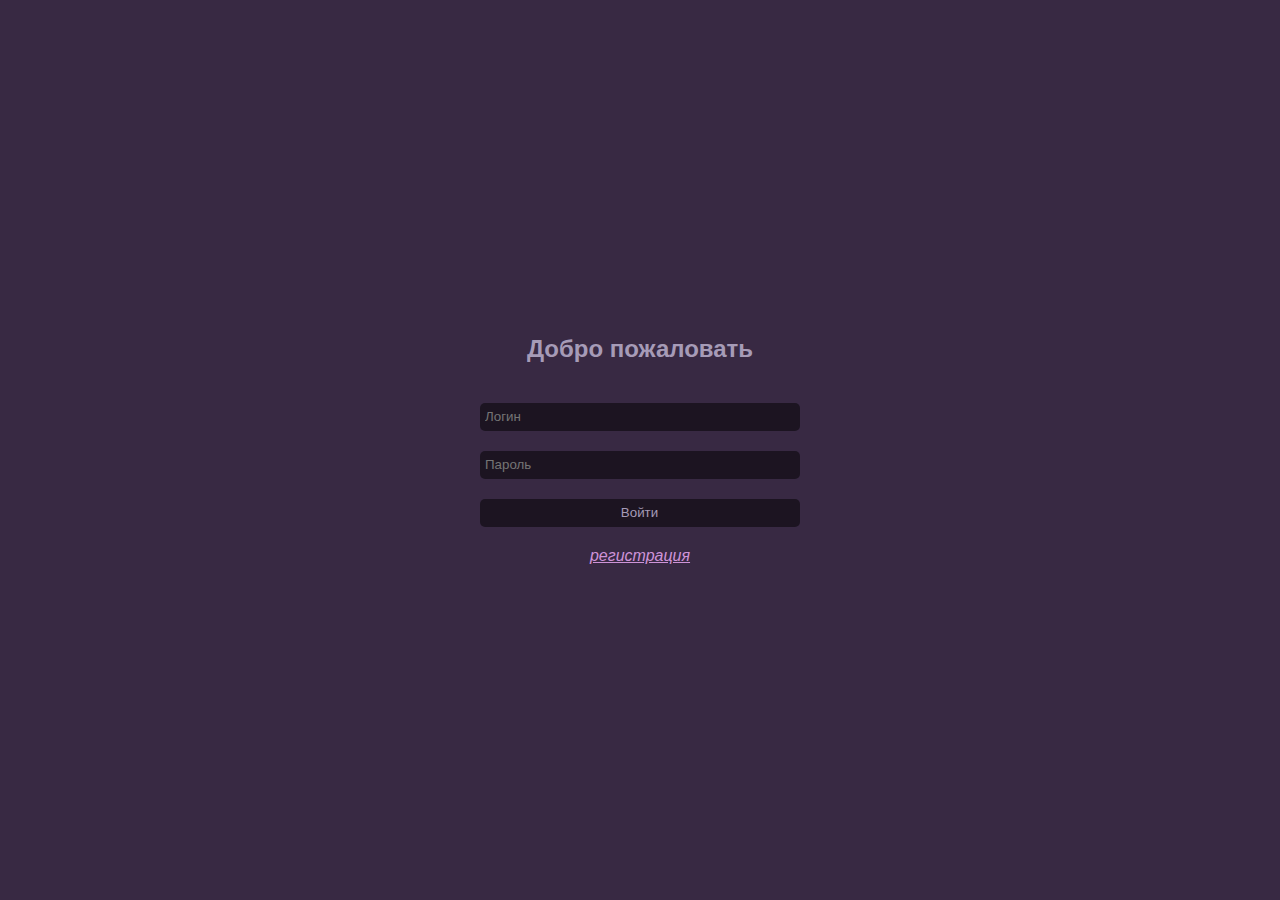
<file: html/index.html>
<!DOCTYPE html>
<html lang="en">
<head>
    <meta charset="UTF-8">
    <link rel="stylesheet" href="/assets/style.css">
    <title>Title</title>
</head>
<body>

<div class="center-container">
    <h2>Добро пожаловать</h2>
    <input name="login" type="text" placeholder="Логин">
    <input name="password" type="text" placeholder="Пароль">
    <input type="button" onclick="SignIn()" value="Войти">
    <a href="/sign-up">регистрация</a>
    <div class="info"></div>
</div>

<script>
    function SignIn() {
        let data = {
            login: "",
            password: "",
        };
        const inputs = document.querySelectorAll(".center-container > input[name]");
        for (let i = 0; i < inputs.length; i++) {
            data[inputs[i].name] = inputs[i].value;
        }

        const xhr = new XMLHttpRequest();
        xhr.onload = () => {
            if (xhr.status === 200) {
                console.log(xhr.response)
                const nickname = JSON.parse(xhr.response);
                window.location.href = "/game/" + nickname;
            } else {
                const infoElement = document.querySelector(".info");
                if (infoElement) {
                    infoElement.textContent = xhr.responseText;
                }
            }
        };
        xhr.open("POST", "/sign-in");
        xhr.send(JSON.stringify(data));
    }
</script>

</body>
</html>
</file>
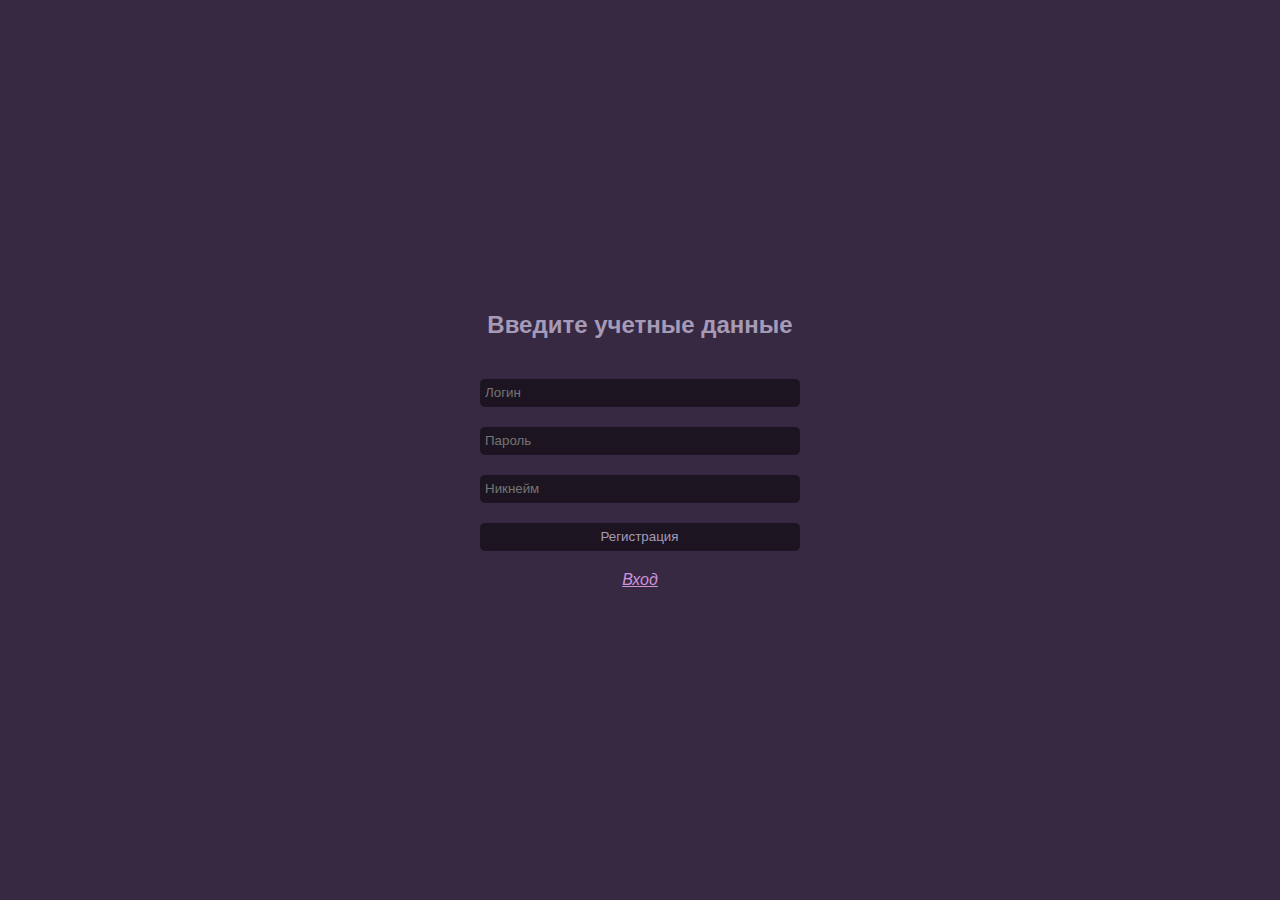
<file: html/sign-up.html>
<!DOCTYPE html>
<html lang="en">
<head>
    <meta charset="UTF-8">
    <link rel="stylesheet" href="/assets/style.css">
    <title>Title</title>
</head>
<body>

<div class="center-container">
    <h2>Введите учетные данные</h2>
    <input name="login" type="text" placeholder="Логин">
    <input name="password" type="password" placeholder="Пароль">
    <input name="nickname" type="text" placeholder="Никнейм">
    <input type="button" onclick="SignUp()" value="Регистрация">
    <a href="/">Вход</a>
    <div class="info"></div>
</div>

<script>
    function SignUp() {
        let data = {
            login: "",
            password: "",
            nickname: "",
        };
        const inputs = document.querySelectorAll(".center-container > input[name]");
        for (let i = 0; i < inputs.length; i++) {
            data[inputs[i].name] = inputs[i].value;
        }

        const xhr = new XMLHttpRequest();
        xhr.onload = () => {
            if (xhr.status === 200) {
                window.location.href = "/";
            } else {
                const infoElement = document.querySelector(".info");
                if (infoElement) {
                    infoElement.textContent = xhr.responseText;
                }
            }
        };
        xhr.open("POST", "/sign-up");
        xhr.send(JSON.stringify(data));
    }
</script>

</body>
</html>
</file>
<file: assets/style.css>
*, *::after, *::before {
    box-sizing: border-box;
    font-family: sans-serif;
}

*, *::after, *::before {
    box-sizing: border-box;
    font-family: sans-serif;
}
body {
    margin: 0;
    height: 100vh;
    background: #382943;
    display: flex;
    justify-content: center;
    align-items: center;
}

.center-container {
    width: 320px;
    display: grid;
    gap: 20px;
}
input {
    padding-inline-start: 5px;
    border: none;
    height: 28px;
    width: 100%;
    border-radius: 5px;
    display: block;
    outline: none;
    background-color: rgba(0, 0, 0, 0.5);
    color: #a69bb7;
}
input[type="button"]:hover {
    background-color: rgba(0, 0, 0, 0.7);
    color: #ccadf5;
    cursor: pointer;
}
.info {
    color: #ff5722;
    text-align: center;
}
a {
    color: #ce93d8;
    text-align: center;
    font-style: italic;
}
h2 {
    text-align: center;
    color: #a69bb7;
}

#MessageLog {
    padding: 10px;
    border: 1px solid rgba(0, 0, 0, 0.5);
    border-radius: 5px;
}

#MessageLog > div {
    margin: 5px;
}

#MessageLog > div > .name {
    font-weight: bold;
    color: #b2e5f6;
}
#MessageLog > div > .message {
    font-weight: bold;
    color: #00ffff;
}

#MessageLog > div.self {
    text-align: right;
}
#MessageLog > div.self > .name {
    font-weight: bold;
    color: #d6b2f6;
}
#MessageLog > div.self > .message {
    font-weight: bold;
    color: #ff00b2;
}

#MessageLog > div > .time {
    font-size: 10px;
    font-style: italic;
    color: #c7c7c7;
}



#TypingInfo {
    color: #a69bb7;
    font-style: italic;
    height: 20px;
}

.chat {
    top: 10px;
    right: 10px;
    z-index: 10;
    position: fixed;
    border-radius: 10px;
    width: 320px;
    min-height: 80vh;
    max-height: 100vh;
    display: grid;
    grid-template-rows: 28px 1fr 28px 28px;
    gap: 20px;
    padding: 20px;
    background-image: linear-gradient(45deg, rgba(47, 0, 56, 0.2), rgba(0, 49, 56, 0.2));
}

.game {
    width: 100vw;
    height: 100vh;
    position: relative;
    overflow: hidden;
}

.player {
    position: absolute;
    z-index: 1;
    border-radius: 50%;
    display: flex;
    justify-content: center;
    align-items: center;
    color: white;
    transform: translate(-50%, -50%);
}

.user-list {
    position: fixed;
    left: 0;
    background-color: rgba(255, 255, 255, 0.83);
}
.user-list .user {
    margin: 10px;
    padding-left: 20px;
    position: relative;
}
.user-list .user::after {
    content: "";
    position: absolute;
    left: 5px;
    top: 50%;
    transform: translateY(-50%);
    width: 10px;
    height: 10px;
    border-radius: 50%;
    background-color: red;
}
.user-list .user.online::after {
    background-color: green;
}
</file>
